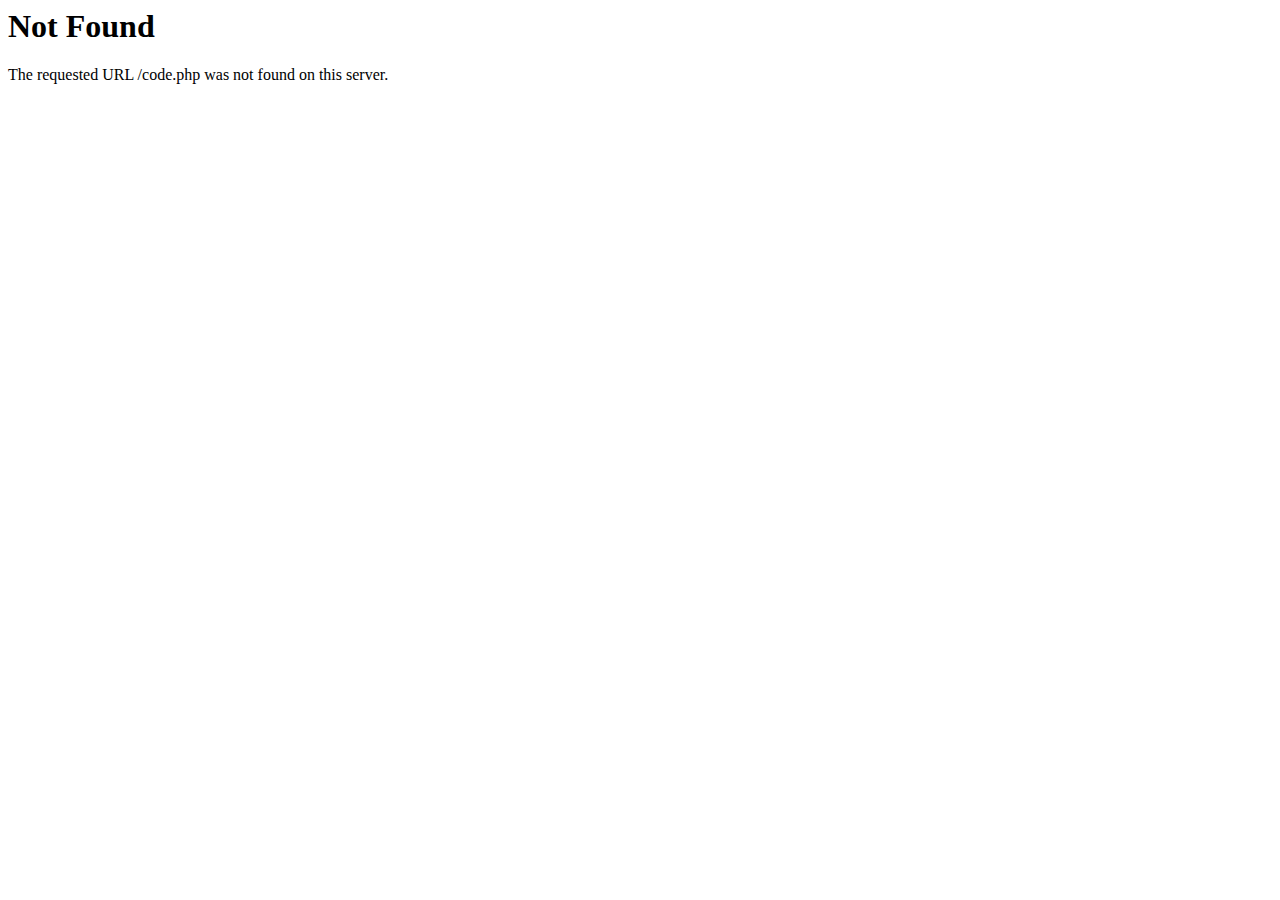
<file: code.html>
<!DOCTYPE HTML PUBLIC "-//IETF//DTD HTML 2.0//EN">
<html><head>
<title>404 Not Found</title>
</head><body>
<h1>Not Found</h1>
<p>The requested URL /code.php was not found on this server.</p>
</body></html>
</file>
